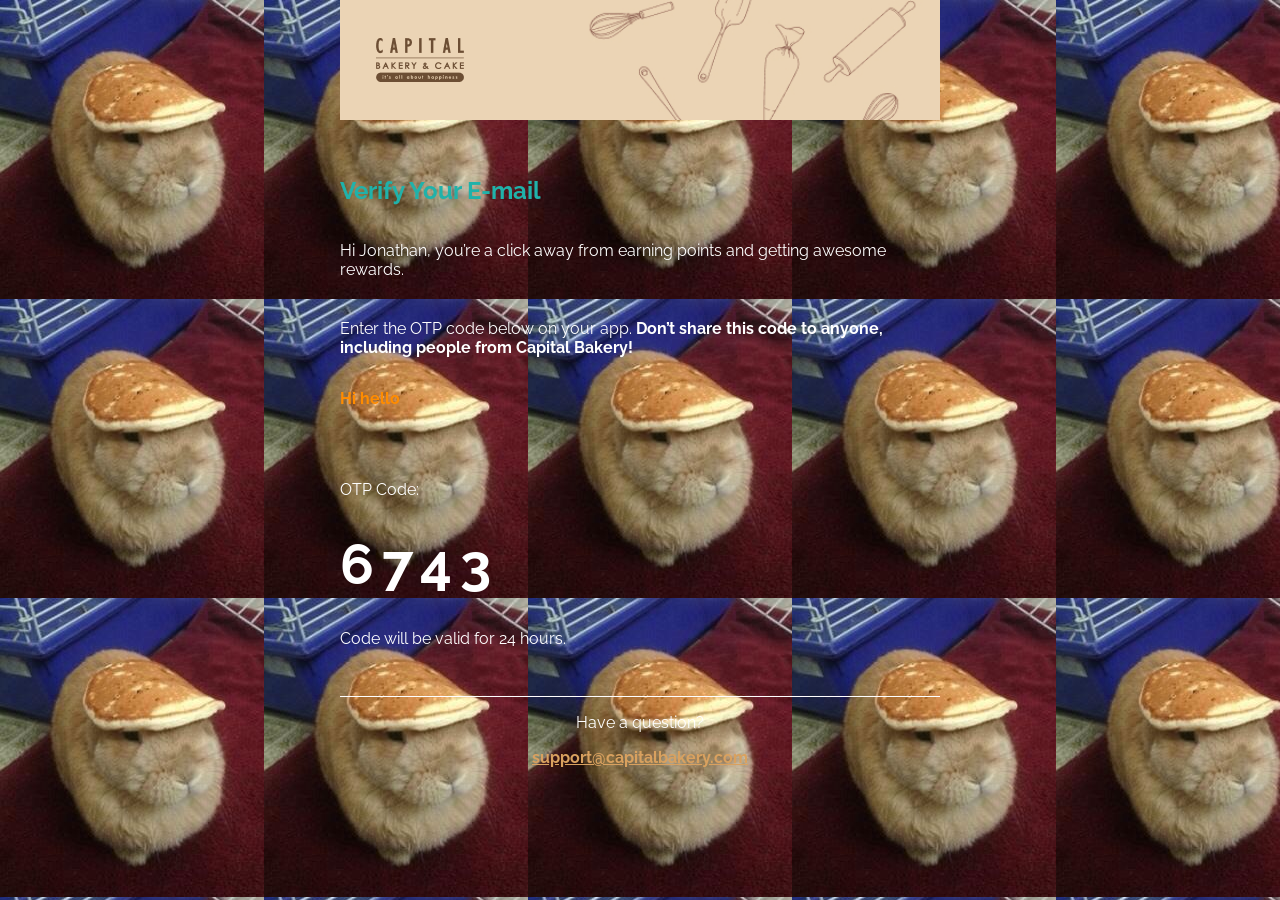
<file: index.html>
<!DOCTYPE html>
<html lang="en">
  <head>
    <meta charset="UTF-8" />
    <meta http-equiv="X-UA-Compatible" content="IE=edge" />
    <meta name="viewport" content="width=device-width, initial-scale=1.0" />
    <title>Capital Bakery</title>
    <link
      href="https://fonts.googleapis.com/css?family=Raleway"
      rel="stylesheet"
    />
    <style type="text/css">
      body {
        margin: 0;
        padding: 0;
        min-width: 100% !important;
        font-family: "Raleway";
        background-image: url("./assets/pancake_bunny.png");
        background-repeat: repeat;
      }
      .table {
        border: none !important;
      }
      .title {
        color: lightseagreen;
      }
      .header-email {
        position: relative;
      }
      .header-logo {
        position: absolute;
        top: 31%;
        left: 6%;
      }
      .header-banner {
        width: 100%;
        height: auto;
      }
      .otp-code {
        font-size: 56px;
        letter-spacing: 0.15em;
        margin-top: 2rem;
        margin-bottom: 2rem;
        color: white;
      }
      .text-otp {
        color: white;
      }
      .border-footer {
        padding-top: 2rem;
        width: 100%;
        border-bottom: 1px solid white;
      }
      .text-center {
        text-align: center;
        color: white;
      }
      .mail-link {
        color: #d9a15f;
        font-weight: bold;
      }
      .test-html {
        color: darkorange;
      }
      .paragraph{
        color: white;
      }

    </style>
  </head>
  <body style="margin: 0; padding: 0">
    <table
      align="center"
      border="0"
      cellpadding="0"
      cellspacing="0"
      width="600"
      style="border-collapse: collapse"
      class="table"
    >
      <tr>
        <td class="header-email">
          <!-- header part for the JPGs -->
          <img src="./assets/logo.png" class="header-logo" /> 
          <img src="./assets/header.jpg" class="header-banner" />
        </td>
      </tr>
      <tr>
        <td style="padding-top: 2rem" class="title">
          <h2>Verify Your E-mail</h2>
        </td>
      </tr>
      <tr>
        <td>
          <p style="margin-bottom: 2.5rem" class="paragraph">
            Hi Jonathan, you’re a click away from earning points and getting
            awesome rewards.
          </p>
          <p class="paragraph">
            Enter the OTP code below on your app.
            <b class="paragraph">
              Don’t share this code to anyone, including people from Capital
              Bakery!
            </b>
          </p>
        </td>
      </tr>
      <tr>
        <td>
          <p class="test-html">
            <b>
            Hi hello</p>
            </b>
        </td>
      </tr>
      <tr>
        <td style="padding-top: 2.5rem">
          <p class="text-otp">OTP Code:</p>
          <h2 class="otp-code">6743</h2>
          <p class="text-otp">Code will be valid for 24 hours.</p>
        </td>
      </tr>
      <tr>
        <td class="border-footer"></td>
      </tr>
      <tr>
        <td class="text-center">
          <p>Have a question?</p>
          <a href="mailto:support@capitalbakery.com" class="mail-link">
            support@capitalbakery.com
          </a>
        </td>
      </tr>
    </table>
  </body>
</html>
</file>
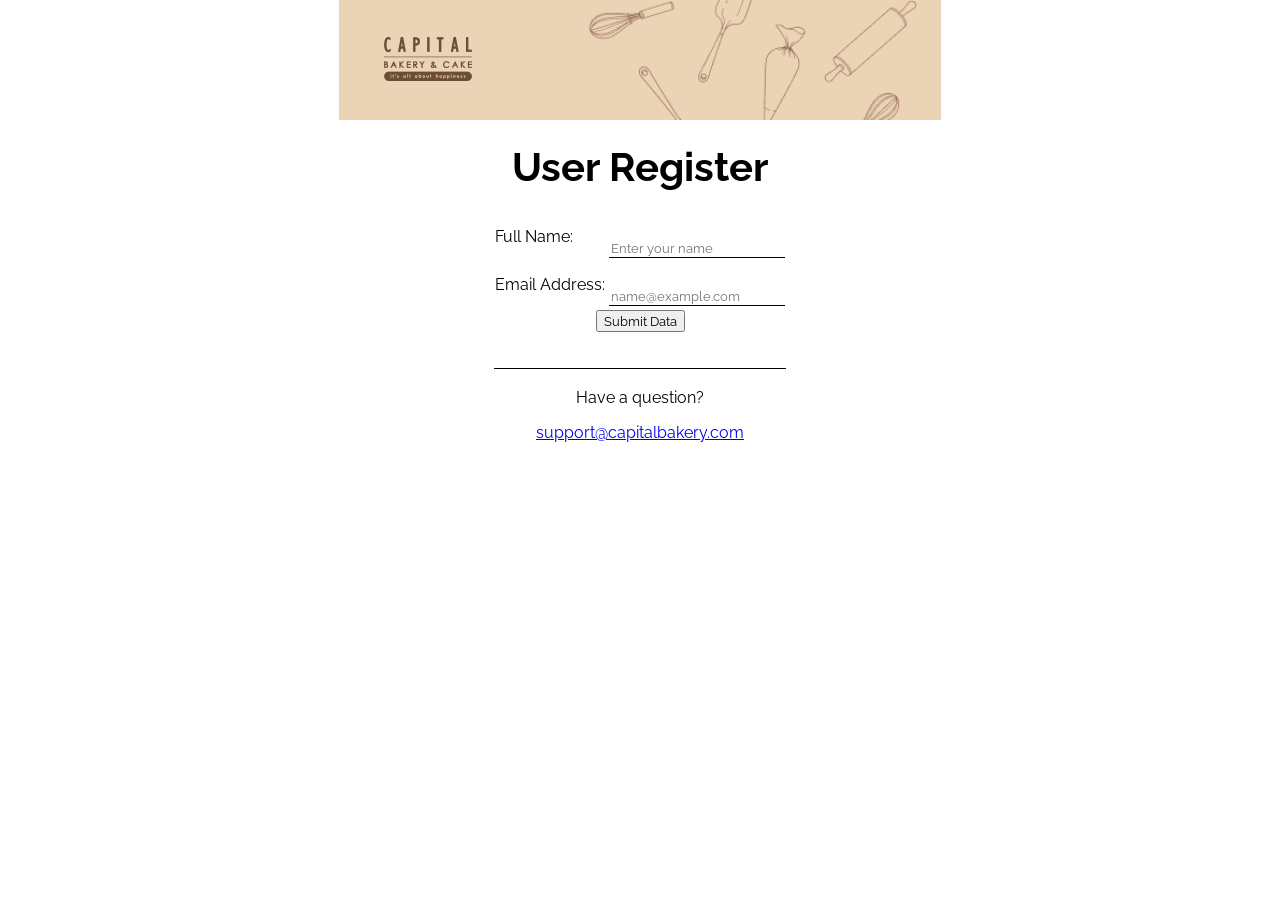
<file: register.html>
<!DOCTYPE html>
<html lang="en">
    <head>
        <meta charset="utf-8">
        <meta name="description" content="Email page for testing">
        <meta name="keywords" content="Register Page">
        <meta name="author"   content="Arka Arganta Pandyanatha">
        <link href="https://fonts.googleapis.com/css?family=Raleway" rel="stylesheet">
        <link href="./assets/registerstyle.css" rel="stylesheet">
        <title>Register Page</title>
    </head>
    <body>
        <div class="header-email">
          <!-- header part for the JPGs -->
          <img src="./assets/logo.png" class="header-logo" /> 
          <img src="./assets/header.jpg" class="header-banner" />
        </div>
    <form action="index.html" method="post">
    <table class="data">
        <tr>
            <td colspan="2">
                <h2><label for="registration">User Register</label></h2>
            </td>
        </tr>
        <tr>
            <td><label for="username">Full Name:</label></td>
            <td><input type="text" id="username" name="username" placeholder="Enter your name"></td>
        </tr>
        
        <tr>
            <td><label for="useremail">Email Address:</label></td>
            <td><input type="email" id="useremail" name="useremail" placeholder="name@example.com"></td>
        </tr>
        <tr>
            <td colspan="2" style="text-align: center;">
                <button type="submit">Submit Data</button>
            </td>
        </tr>
        <tr>
            <td colspan="2" class="border-footer"></td>
        </tr>
        <tr>
            <td colspan="2" class="text-center">
                <p>Have a question?</p>
            <a href="mailto:support@capitalbakery.com" class="mail-link">
                support@capitalbakery.com
          </a>
        </td>
      </tr>
    </table>
</form>
</body>
</file>
<file: assets/registerstyle.css>
label[for="registration"]{
    text-align: center;
    font-size: 40px;
}
table tr td h2{
    text-align: center;
}
.label{
    margin-top: 25px;
}
body{
    margin: 0;
    padding: 0;
    min-width: 100%;
    font-family: "Raleway";
}
table{
    margin: 0 auto;
}
.header-email{
    position: relative;
    display: flex;
    justify-content: center;
    width: 100%;
}
.header-logo {
    position: absolute;
    top: 31%;
    left: 30%;
}
.header-banner {
    width: 47%;
    height: auto; 
}
button[type="submit"]{
    font-family: "Raleway";
}
input[placeholder]{
    font-family: "Raleway";
}
form {
    margin: 0 auto;max-width: 720px;
}
input[type=text],input[type=email] {
    border: none; border-bottom: 1px solid black;
    margin-top: 25px;
}
.data label{
    margin-top: 25px;
}
.text-center{
    text-align: center;
}
.border-footer {
    padding-top: 2rem;
    width: 100%;
    border-bottom: 1px solid black;
}
</file>
